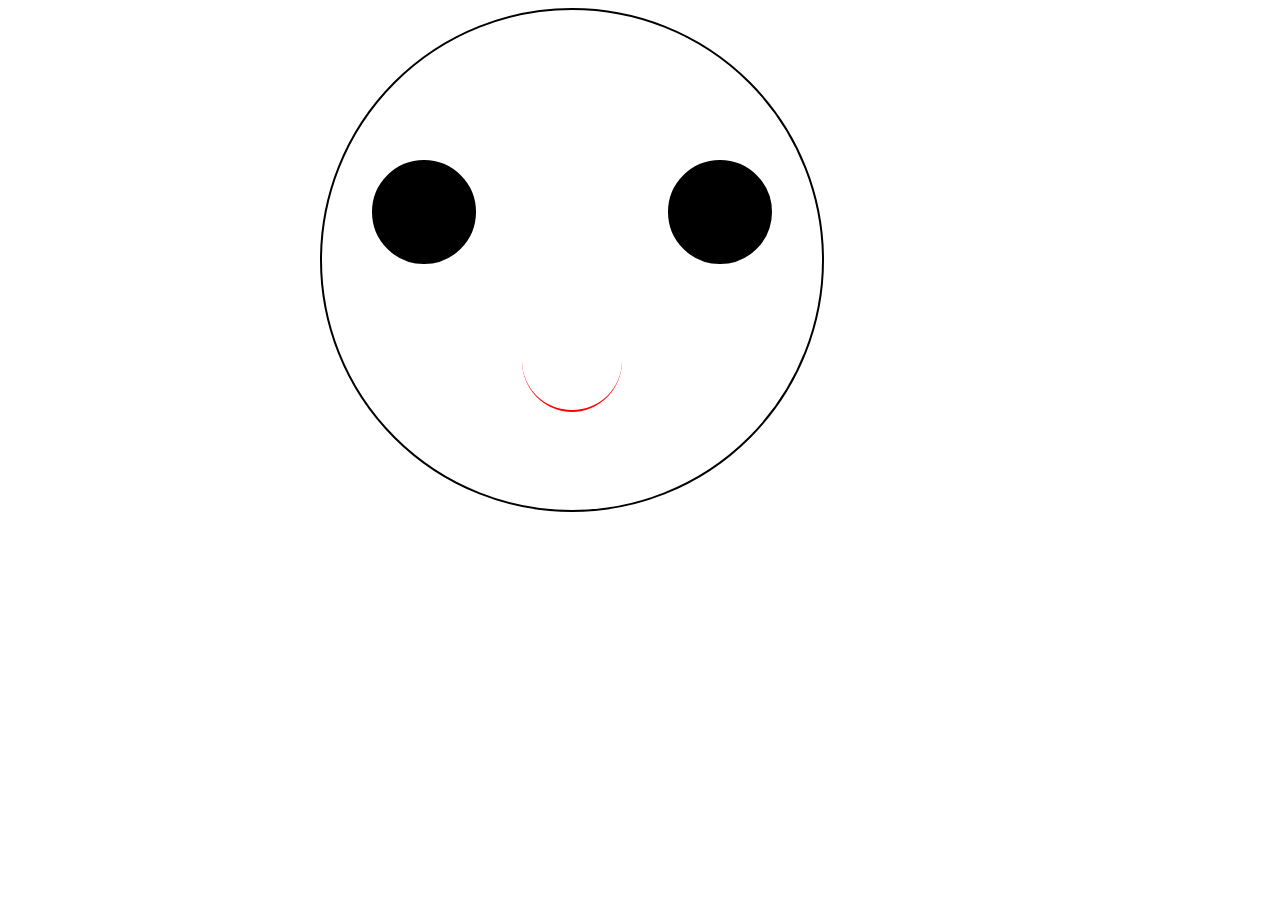
<file: lectures/lecture-4/index.html>
<!DOCTYPE html>
<html lang="en">
<head>
    <meta charset="UTF-8">
    <title>Smilie</title>
    <link rel="stylesheet" href="style.css">
</head>
<body>
<div id="face">
    <div id="eye" style="display:flex;flex-wrap:wrap;position:absolute;">
    <div id="eye1">

    </div>
    <div id="eye2">

    </div>
    </div>
    <div id="lips">

    </div>
</div>
</body>
</html>
</file>
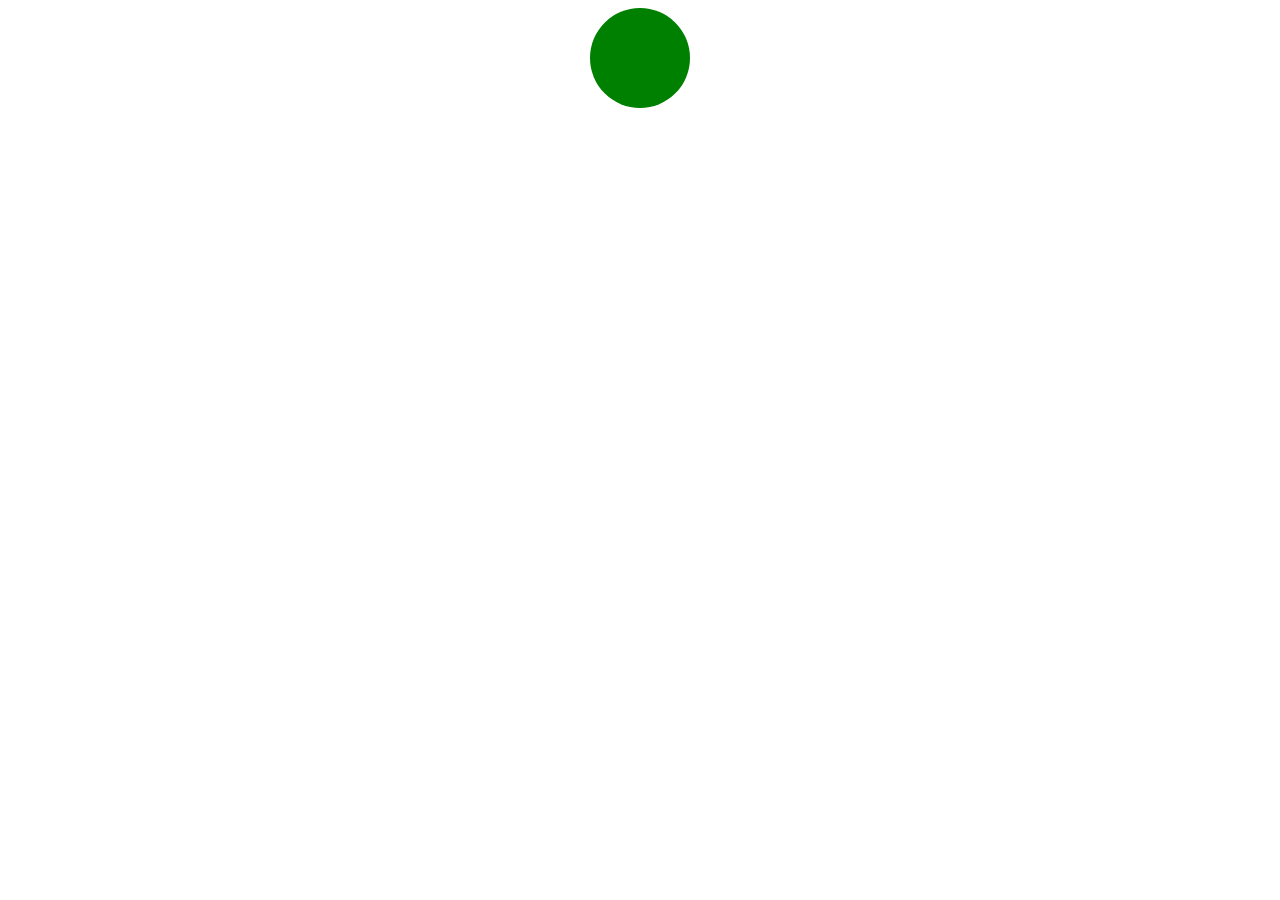
<file: lectures/lecture-5/index.html>
<!DOCTYPE html>
<html lang="en">
<head>
    <meta charset="UTF-8">
    <title>animate</title>
    <link rel="stylesheet" href="style.css">

</head>
<body>
<div id="outer">
    <div id="inner">

    </div>
</div>
</body>
</html>
</file>
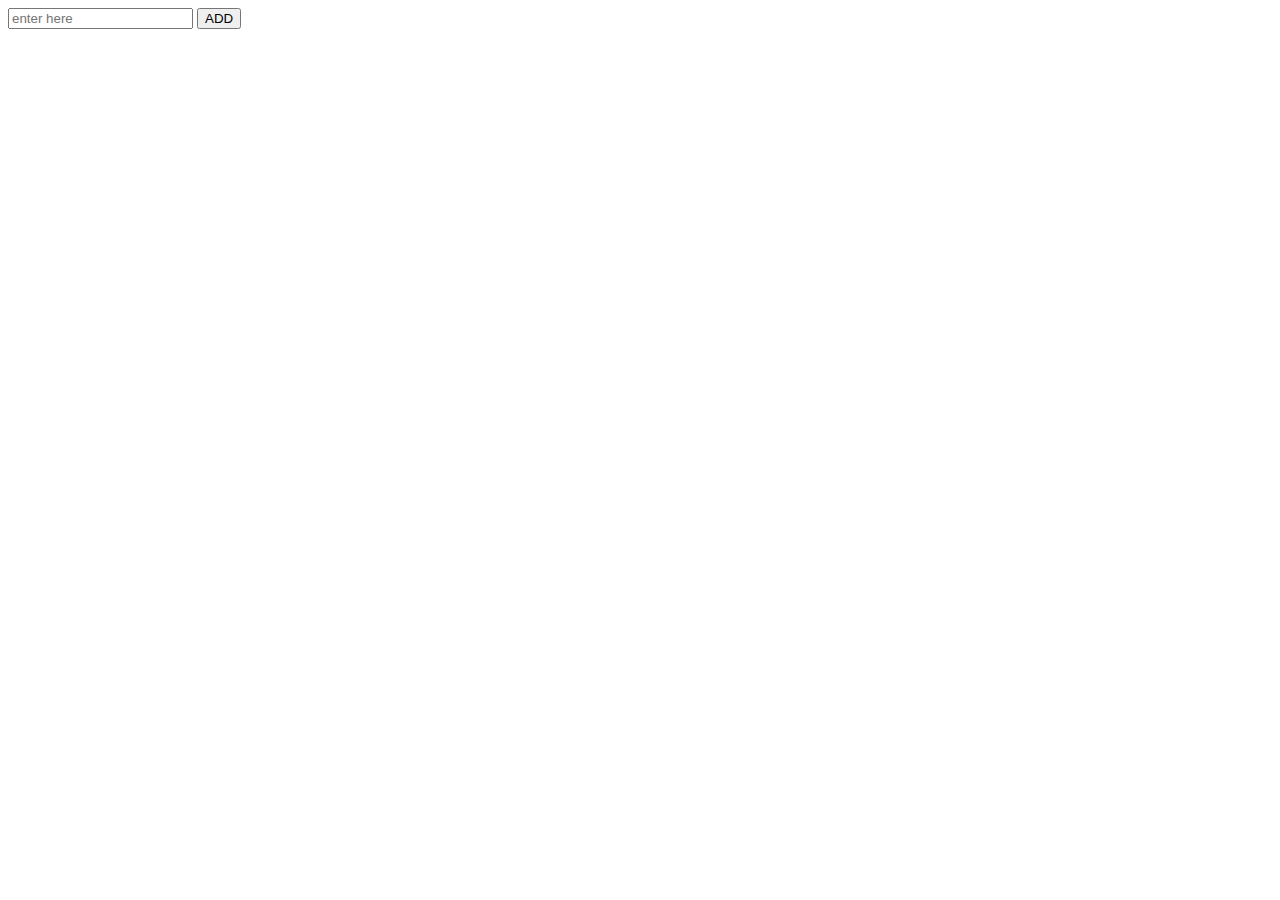
<file: lectures/lecture-7/index.html>
<!DOCTYPE html>
<html lang="en">
<head>
    <meta charset="UTF-8">
    <title>Accessing HTML</title>
</head>
<body>
<input type="text" placeholder="enter here" id="inp">
<button id="button">ADD</button>
<br><br>
<div id="result">

</div>
</body>
</html>
<script src="script.js"></script>
</file>
<file: lectures/lecture-4/style.css>
#face{
    position:absolute;
    height:500px;
    width:500px;
    border:2px solid black;
    border-radius:50%;
    left:25%;
}
#eye1,#eye2{
    position:absolute;
    height:100px;
    width:100px;
    border:2px solid black;
    border-radius:50%;
    display:inline-block;
    background-color: black;
}
#eye{
    top:30%;
    width:100%;
}
#eye1{
   left:10%;

}
#eye2{
    right:10%;
}
#lips{
    top:60%;
    border-bottom:2px solid red;
    position:absolute;
    height:100px;
    width:100px;
    border-radius:50%;
    left:40%;
}
</file>
<file: lectures/lecture-5/style.css>
#outer {

    width: 100px;
    height: 100px;
    margin:0 auto;
    box-sizing:border-box;
    position:relative;
    display:flex;flex-wrap: wrap;
    justify-content: center;
    animation-name: out-ani;
    animation-duration:4s;
    animation-iteration-count:infinite;
    animation-direction:alternate;
    animation-delay:-2s;
}
#inner{
    background-color: green;
    border-radius:100%;
    width:100px; height:100px;
    box-sizing: border-box;
    animation-name:in-ani;
    animation-duration:4s;
    animation-iteration-count:infinite;
    animation-direction:alternate;
    animation-delay:-2s;
}
@keyframes out-ani{
    25%{border-top: 2px solid green;

    }
    50%{
        border-top: 2px solid green;
        border-right: 2px solid green;
    }
    75%{
        border-top: 2px solid green;
        border-right: 2px solid green;
        border-bottom: 2px solid green;
    }
    100%{
        border: 2px solid green;
        background-color:green;
    }
}
@keyframes in-ani{
    100%{
        background-color:white;
    }
}
</file>
